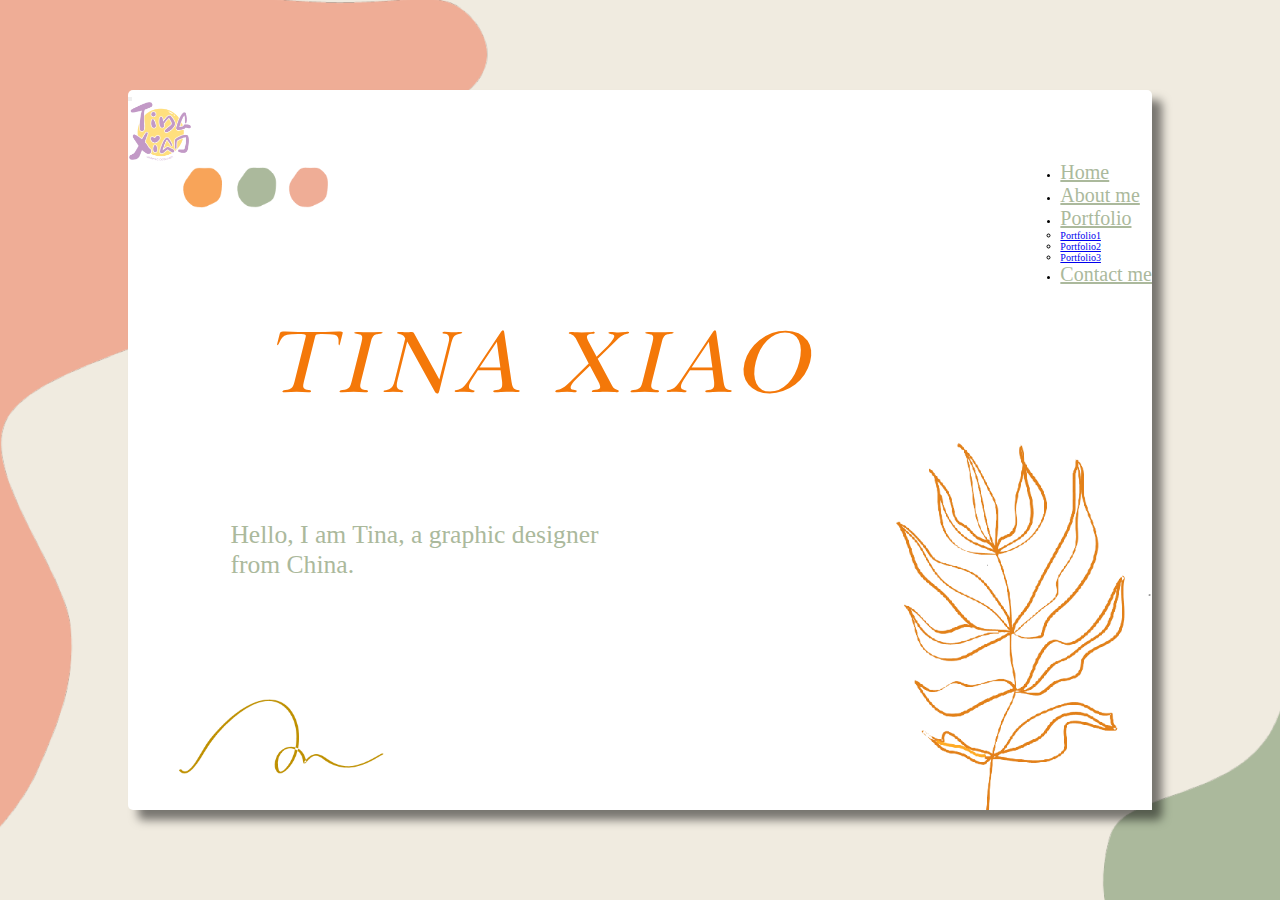
<file: index.html>
<!DOCTYPE html>
<html>
<head>
    <meta charset="utf-8">
    <title>START</title>
    <link rel="stylesheet" href="https://cdn.staticfile.org/twitter-bootstrap/3.3.7/css/bootstrap.min.css">
    <script src="https://cdn.staticfile.org/jquery/2.1.1/jquery.min.js"></script>
    <script src="https://cdn.staticfile.org/twitter-bootstrap/3.3.7/js/bootstrap.min.js"></script>
    <link rel="stylesheet" href="css/style.css">
    <link rel="stylesheet" href="css/index.css">
</head>
<body>
<div class="banner">
    <div class="banner_con">
        <div class="header_box">
            <nav class="navbar navbar-default" role="navigation">
                <div class="container-fluid">
                    <div class="navbar-header">
                        <button type="button" class="navbar-toggle" data-toggle="collapse"
                                data-target="#example-navbar-collapse">
                            <span class="sr-only"></span>
                            <span class="icon-bar"></span>
                            <span class="icon-bar"></span>
                            <span class="icon-bar"></span>
                        </button>
                        <a class="navbar-brand" href="index.html">
                            <img src="img/logo.png" style="width: 5vw;z-index: 999;"/>
                        </a>
                    </div>
                    <div class="collapse navbar-collapse" id="example-navbar-collapse">
                        <ul class="nav navbar-nav" style="float: right">
                            <li><a href="home.html">Home</a></li>
                            <li><a href="about.html">About me</a></li>
                            <li class="dropdown">
                                <a href="#" class="dropdown-toggle" data-toggle="dropdown">
                                    Portfolio <b class="caret"></b>
                                </a>
                                <ul class="dropdown-menu">
                                    <li><a href="portfolio1.html">Portfolio1</a></li>
                                    <li><a href="portfolio2.html">Portfolio2</a></li>
                                    <li><a href="portfolio3.html">Portfolio3</a></li>
                                </ul>
                            </li>
                            <li><a href="contact.html">Contact me</a></li>
                        </ul>
                    </div>
                </div>
            </nav>
        </div>
        <div class="point"><img src="img/img1.jpg"/></div>
        <div class="leaves"><img src="img/img2.jpg"/></div>
        <div class="banner_title">
            TINA XIAO
        </div>
        <div class="banner_text">
            Hello, I am Tina, a graphic designer from China.
        </div>
        <div class="banner_img"><img src="img/img3.jpg"/></div>
    </div>
</div>
</body>
</html>
</file>
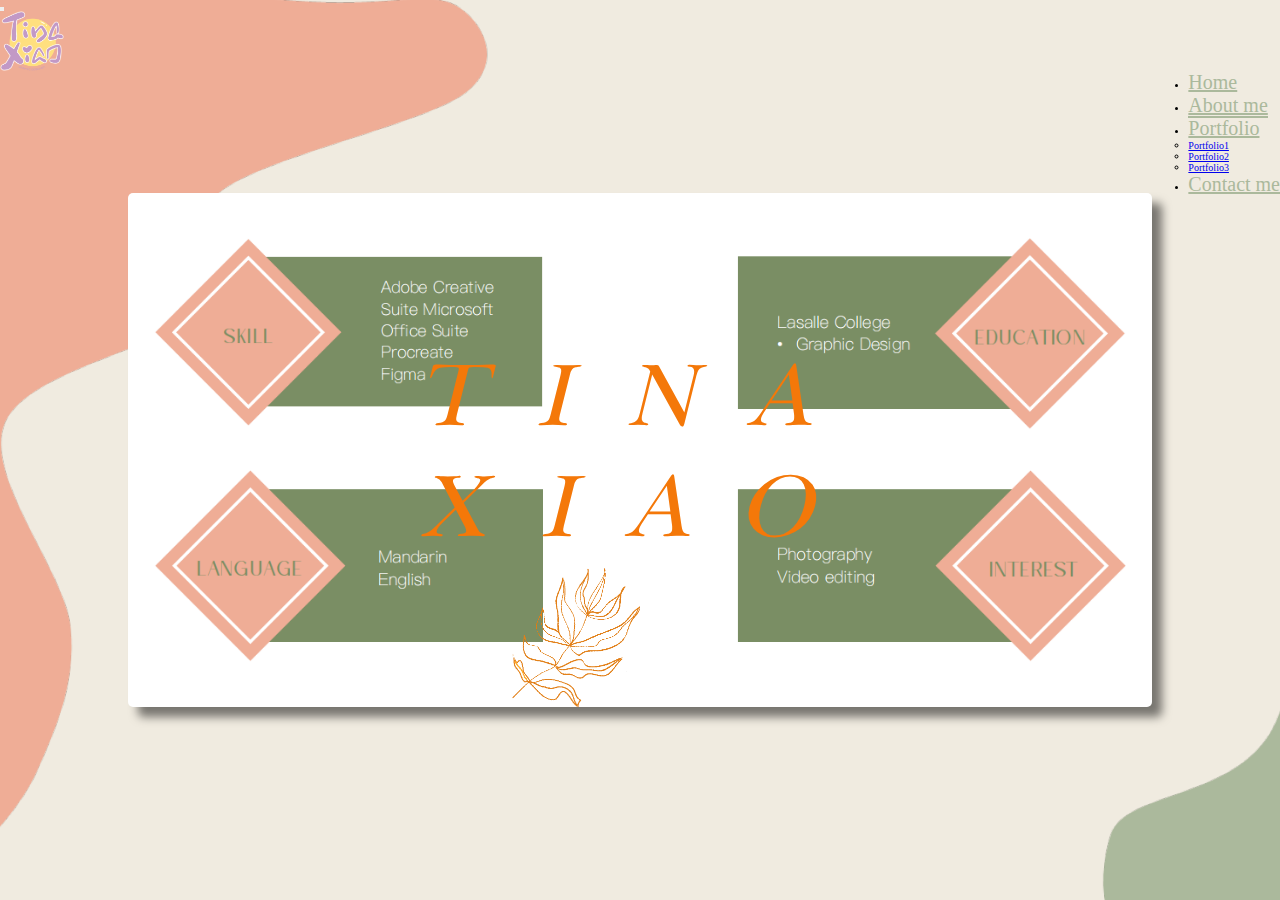
<file: about.html>
<!doctype html>
<html lang="en">
<head>
    <meta charset="UTF-8">
    <meta name="viewport"
          content="width=device-width, user-scalable=no, initial-scale=1.0, maximum-scale=1.0, minimum-scale=1.0">
    <meta http-equiv="X-UA-Compatible" content="ie=edge">
    <title>About</title>
    <link rel="stylesheet" href="https://cdn.staticfile.org/twitter-bootstrap/3.3.7/css/bootstrap.min.css">
    <script src="https://cdn.staticfile.org/jquery/2.1.1/jquery.min.js"></script>
    <script src="https://cdn.staticfile.org/twitter-bootstrap/3.3.7/js/bootstrap.min.js"></script>
    <link rel="stylesheet" href="css/style.css">
    <link rel="stylesheet" href="css/about.css">
</head>
<body>
<header>
    <nav class="navbar navbar-default" role="navigation">
        <div class="container-fluid">
            <div class="navbar-header">
                <button type="button" class="navbar-toggle" data-toggle="collapse"
                        data-target="#example-navbar-collapse">
                    <span class="sr-only"></span>
                    <span class="icon-bar"></span>
                    <span class="icon-bar"></span>
                    <span class="icon-bar"></span>
                </button>
                <a class="navbar-brand" href="index.html">
                    <img src="img/logo.png" style="width: 5vw;z-index: 999;"/>
                </a>
            </div>
            <div class="collapse navbar-collapse" id="example-navbar-collapse">
                <ul class="nav navbar-nav" style="float: right">
                    <li><a href="home.html">Home</a></li>
                    <li class="actives"><a href="about.html">About me</a></li>
                    <li class="dropdown">
                        <a href="#" class="dropdown-toggle" data-toggle="dropdown">
                            Portfolio <b class="caret"></b>
                        </a>
                        <ul class="dropdown-menu">
                            <li><a href="portfolio1.html">Portfolio1</a></li>
                            <li><a href="portfolio2.html">Portfolio2</a></li>
                            <li><a href="portfolio3.html">Portfolio3</a></li>
                        </ul>
                    </li>
                    <li><a href="contact.html">Contact me</a></li>
                </ul>
            </div>
        </div>
    </nav>
</header>
<div class="banner">
    <div class="banner_con">
        <div class="banner_cons">
            <div><img src="img/text1.png"/></div>
            <div><img src="img/text2.png"/></div>
            <div><img src="img/text3.png"/></div>
            <div><img src="img/text4.png"/></div>
        </div>
        <div class="banner_text">
            TINA
            <br>
            XIAO
        </div>
        <div class="banner_img">
            <img src="img/img9.png"/>
        </div>
    </div>
</div>
</body>
</html>
</file>
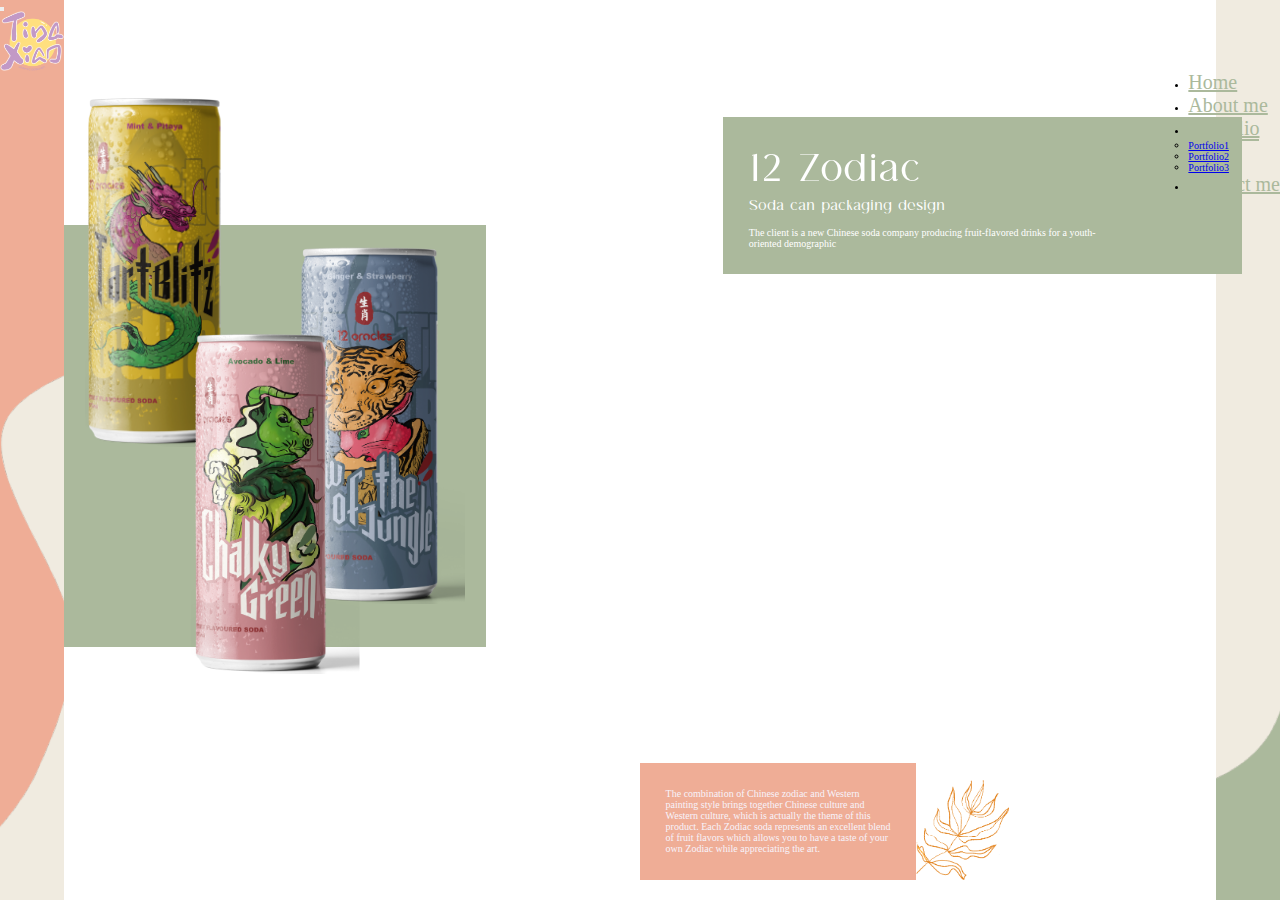
<file: portfolio1.html>
<!doctype html>
<html lang="en">
<head>
    <meta charset="UTF-8">
    <meta name="viewport"
          content="width=device-width, user-scalable=no, initial-scale=1.0, maximum-scale=1.0, minimum-scale=1.0">
    <meta http-equiv="X-UA-Compatible" content="ie=edge">
    <title>Portfolio</title>
    <link rel="stylesheet" href="https://cdn.staticfile.org/twitter-bootstrap/3.3.7/css/bootstrap.min.css">
    <script src="https://cdn.staticfile.org/jquery/2.1.1/jquery.min.js"></script>
    <script src="https://cdn.staticfile.org/twitter-bootstrap/3.3.7/js/bootstrap.min.js"></script>
    <link rel="stylesheet" href="css/style.css">
    <link rel="stylesheet" href="css/portfolio.css">
</head>
<body>
<header>
    <nav class="navbar navbar-default" role="navigation">
        <div class="container-fluid">
            <div class="navbar-header">
                <button type="button" class="navbar-toggle" data-toggle="collapse"
                        data-target="#example-navbar-collapse">
                    <span class="sr-only"></span>
                    <span class="icon-bar"></span>
                    <span class="icon-bar"></span>
                    <span class="icon-bar"></span>
                </button>
                <a class="navbar-brand" href="index.html">
                    <img src="img/logo.png" style="width: 5vw;z-index: 999;"/>
                </a>
            </div>
            <div class="collapse navbar-collapse" id="example-navbar-collapse">
                <ul class="nav navbar-nav" style="float: right">
                    <li><a href="home.html">Home</a></li>
                    <li><a href="about.html">About me</a></li>
                    <li class="dropdown actives">
                        <a href="#" class="dropdown-toggle" data-toggle="dropdown">
                            Portfolio <b class="caret"></b>
                        </a>
                        <ul class="dropdown-menu">
                            <li><a href="portfolio1.html">Portfolio1</a></li>
                            <li><a href="portfolio2.html">Portfolio2</a></li>
                            <li><a href="portfolio3.html">Portfolio3</a></li>
                        </ul>
                    </li>
                    <li><a href="contact.html">Contact me</a></li>
                </ul>
            </div>
        </div>
    </nav>
</header>
<div class="banner">
    <div class="banner_con">
        <div class="con1">
            <div class="left_title">12 Zodiac</div>
            <div class="left_text">Soda can packaging design</div>
            <div class="left_text_botom">
                The client is a new Chinese soda company producing fruit-flavored drinks
                for a youth-oriented demographic
            </div>
        </div>
        <div class="con2">
            <div class="con2_img1"><img src="img/img4.png"/></div>
            <div class="con2_img2"><img src="img/img5.png"/></div>
            <div class="con2_img3"><img src="img/img6.png"/></div>
        </div>
        <div class="con3">
            <div class="con3_left">
                The combination of Chinese zodiac
                and Western painting style brings
                together Chinese culture and
                Western culture, which is actually
                the theme of this product. Each
                Zodiac soda represents an
                excellent blend of fruit flavors
                which allows you to have a taste of
                your own Zodiac while appreciating
                the art.
            </div>
            <div class="con3_right"><img src="img/img9.png"/></div>
        </div>
        <div></div>
    </div>
</div>
</body>
</html>
</file>
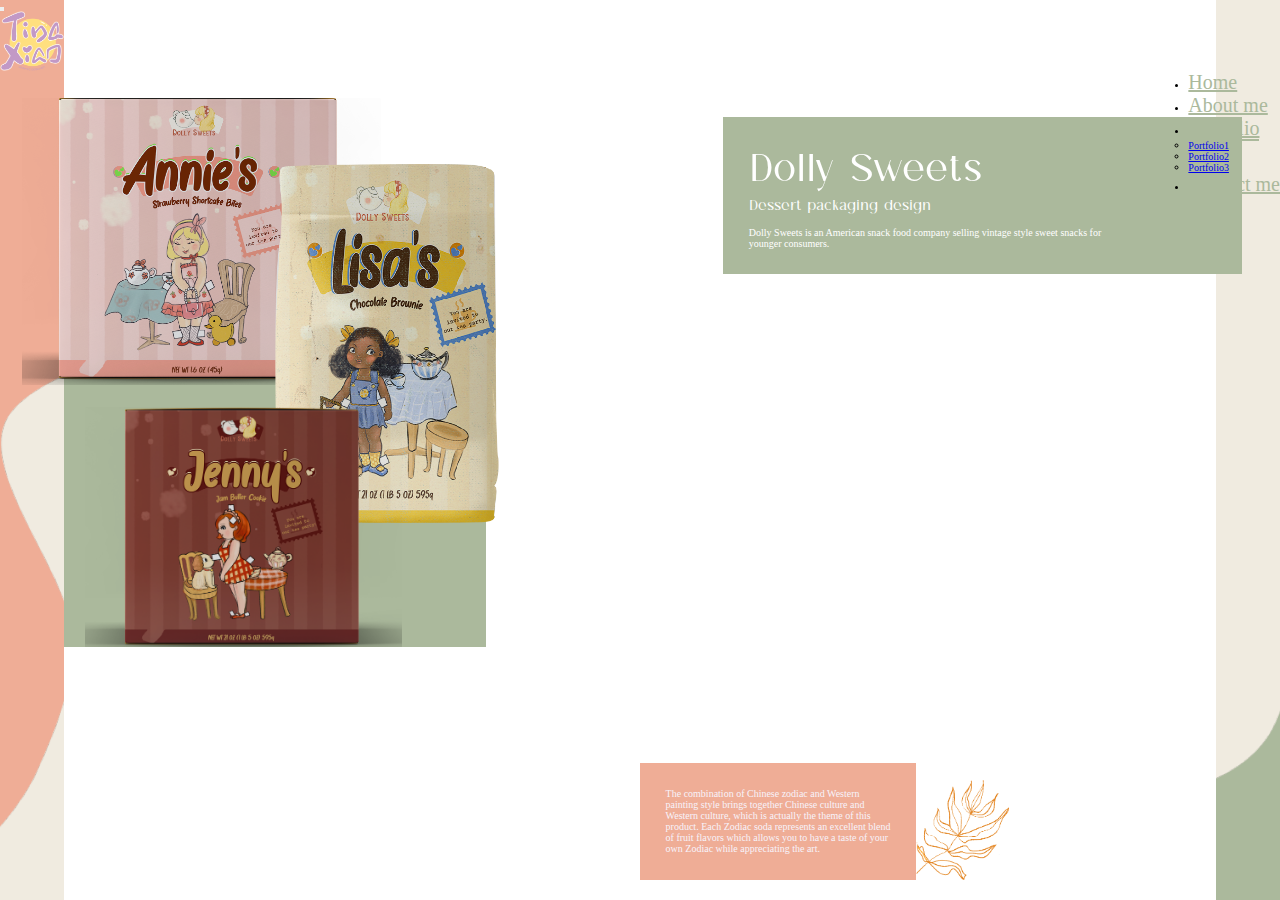
<file: portfolio3.html>
<!doctype html>
<html lang="en">
<head>
    <meta charset="UTF-8">
    <meta name="viewport"
          content="width=device-width, user-scalable=no, initial-scale=1.0, maximum-scale=1.0, minimum-scale=1.0">
    <meta http-equiv="X-UA-Compatible" content="ie=edge">
    <title>Portfolio</title>
    <link rel="stylesheet" href="https://cdn.staticfile.org/twitter-bootstrap/3.3.7/css/bootstrap.min.css">
    <script src="https://cdn.staticfile.org/jquery/2.1.1/jquery.min.js"></script>
    <script src="https://cdn.staticfile.org/twitter-bootstrap/3.3.7/js/bootstrap.min.js"></script>
    <link rel="stylesheet" href="css/style.css">
    <link rel="stylesheet" href="css/portfolio3.css">
</head>
<body>
<header>
    <nav class="navbar navbar-default" role="navigation">
        <div class="container-fluid">
            <div class="navbar-header">
                <button type="button" class="navbar-toggle" data-toggle="collapse"
                        data-target="#example-navbar-collapse">
                    <span class="sr-only"></span>
                    <span class="icon-bar"></span>
                    <span class="icon-bar"></span>
                    <span class="icon-bar"></span>
                </button>
                <a class="navbar-brand" href="index.html">
                    <img src="img/logo.png" style="width: 5vw;z-index: 999;"/>
                </a>
            </div>
            <div class="collapse navbar-collapse" id="example-navbar-collapse">
                <ul class="nav navbar-nav" style="float: right">
                    <li><a href="home.html">Home</a></li>
                    <li><a href="about.html">About me</a></li>
                    <li class="dropdown actives">
                        <a href="#" class="dropdown-toggle" data-toggle="dropdown">
                            Portfolio <b class="caret"></b>
                        </a>
                        <ul class="dropdown-menu">
                            <li><a href="portfolio1.html">Portfolio1</a></li>
                            <li><a href="portfolio2.html">Portfolio2</a></li>
                            <li><a href="portfolio3.html">Portfolio3</a></li>
                        </ul>
                    </li>
                    <li><a href="contact.html">Contact me</a></li>
                </ul>
            </div>
        </div>
    </nav>
</header>
<div class="banner">
    <div class="banner_con">
        <div class="con1">
            <div class="left_title">Dolly Sweets</div>
            <div class="left_text">Dessert packaging design</div>
            <div class="left_text_botom">
                Dolly Sweets is an American snack food company selling
                vintage style sweet snacks for younger consumers.
            </div>
        </div>
        <div class="con2">
            <div class="con2_img1"><img src="img/img7.png"/></div>
            <div class="con2_img2"><img src="img/img13.png"/></div>
            <div class="con2_img3"><img src="img/img12.png"/></div>
        </div>
        <div class="con3">
            <div class="con3_left">
                The combination of Chinese zodiac
                and Western painting style brings
                together Chinese culture and
                Western culture, which is actually
                the theme of this product. Each
                Zodiac soda represents an
                excellent blend of fruit flavors
                which allows you to have a taste of
                your own Zodiac while appreciating
                the art.
            </div>
            <div class="con3_right"><img src="img/img9.png"/></div>
        </div>
        <div></div>
    </div>
</div>
</body>
</html>
</file>
<file: css/style.css>
*{
    padding: 0;
    margin: 0;
}
@font-face {
    font-family: 'BaskervilleBT';
    src: url("../font/BaskervilleBT.ttf");
}
@font-face {
    font-family: 'BreadleySans-Regular';
    src: url("../font/BreadleySans-Regular.ttf");
}
@font-face {
    font-family: 'couture-bld';
    src: url("../font/couture-bld.otf");
}
@font-face {
    font-family: 'PingFang Light';
    src: url("../font/PingFang Light.ttf");
}
@font-face {
    font-family: 'SourceHanSansCN-Bold';
    src: url("../font/SourceHanSansCN-Bold.otf");
}
html{
    font-size: 10px;
}
.navbar-default {
    background-color: rgba(0,0,0,0);
    border-color: rgba(0,0,0,0);
}
.actives{
    background-color: rgba(0,0,0,0) !important;
}

.nav>li>a{
    color: #ABB99C !important;
    font-family: sourcehan sans;
    transition: all 0.3s;
    font-size: 2rem;
}
.actives>a{
    color: #ABB99C !important;
    border-bottom: 2px solid #ABB99C;
}
.nav>li>a:hover{
    color: #EFAD96 !important;
}
header{
    position: absolute;
    left: 0;
    top: 0;
    z-index: 999;
    width: 100%;
}
img{
    width: 100%;
    display: block;
}
</file>
<file: css/index.css>
.banner{
    width: 100%;
    height: 100vh;
    background: url("../img/banner1.png") no-repeat;
    background-size: cover;
    display: flex;
    justify-content: center;
    align-items: center;
}
.banner_con{
    width: 80%;
    height: 80%;
    background-color: white;
    border-radius: 5px;
    box-shadow: 10px 10px 10px rgba(0,0,0,0.5);
    position: relative;

}
.header_box{
    width: 100%;
}
.point{
    width: 15%;
    position: absolute;
    left: 5%;
    top: 10%;
}
.leaves{
    width: 25%;
    position: absolute;
    right: 0;
    bottom: 0;
}
.banner_title{
    font-size: 7vw;
    color: #F47809;
    font-family: 'BaskervilleBT';
    position: absolute;
    left: 40%;
    transform: translateX(-50%);
    top: 30%;
    font-style:oblique;
    letter-spacing: 5px;
}
.banner_text{
    color: #ABB99C;
    position: absolute;
    width: 40%;
    left: 10%;
    font-size: 2vw;
    bottom: 32%;
}
.banner_img{
    position: absolute;
    width: 20%;
    left: 5%;
    bottom: 5%;
}
@media screen and (max-width: 960px){
    .banner_title{
        font-size: 7vw;
        color: #F47809;
        font-family: 'BaskervilleBT';
        position: absolute;
        left: 50%;
        transform: translateX(-50%);
        top: 20%;
        font-style:oblique;
        letter-spacing: 5px;
        width: 100%;
        text-align: center;
    }
    .banner_text{
        color: #ABB99C;
        position: absolute;
        width: 80%;
        left: 50%;
        transform: translateX(-50%);
        top: 30%;
        bottom: 32%;
    }
}
</file>
<file: css/about.css>
.banner{
    width: 100%;
    min-height: 100vh;
    background: url("../img/banner1.png") no-repeat;
    background-size: cover;
    display: flex;
    justify-content: center;
    align-items: center;
}
.banner_con{
    width: 80%;
    /*height: 80%;*/
    background: white;
    border-radius: 5px;
    box-sizing: border-box;
    padding: 2vw;
    position: relative;
    font-style:oblique;
    box-shadow: 10px 10px 10px rgba(0,0,0,0.5);
}
.banner_text{
    position: absolute;
    left: 50%;
    top: 50%;
    transform: translate(-50%,-50%);
    color: #F47809;
    font-family: 'BaskervilleBT';
    font-size: 7vw;
    font-style:oblique;
    letter-spacing: 4vw;
    display: inline-block;
}
.banner_cons{
    width: 100%;
    height: 100%;
    display: flex;
    justify-content: space-between;
    align-content:space-between;
    flex-wrap: wrap;
}
.banner_cons>div{
    width: 40%;
    margin: 20px 0;
    text-align: center;
}
.banner_cons>div>img{
    width: 100%;
}
.banner_img{
    width: 10vw;
    position: absolute;
    bottom: 0;
    right: 50%;
}
@media screen and (max-width: 750px){
    .banner{
        box-sizing: border-box;
        padding: 10vw 0;
    }
    .banner_cons>div{
        width: 70%;
        margin: 10px auto;

    }
    .banner_img{
        display: none;
    }
    .banner_text{
        display: none;
    }
}
</file>
<file: css/portfolio.css>
.banner{
    width: 100%;
    height: 100vh;
    background: url("../img/banner1.png") no-repeat;
    background-size: cover;
    overflow: auto;
}
.banner_con{
    width: 90%;
    min-height: 100vh;
    background-color: white;
    margin: auto;
    position: relative;
}
.con1{
    width: 45%;
    background-color: #ABB99C;
    position: absolute;
    padding: 1vw 2vw 2vw 2vw;
    box-sizing: border-box;
    right: -2vw;
    top: 13%;
}
.left_title{
    color: white;
    font-size: 4vw;
    font-family: BreadleySans-Regular;
}
.left_text{
    color: white;
    font-family: BreadleySans-Regular;
    font-size: 1.5vw;
}
.left_text_botom{
    width: 80%;
    margin-top: 1vw;
    color: white;
}
.con2{
    width: 33vw;
    height: 33vw;
    background-color: #ABB99C;
    position: absolute;
    left: 0;
    top: 25%;
}
.con2>div{
    width: 40%;
    position: absolute;
}
.con2_img1{
     top: -30%;
     left: 5%;
}
.con2_img2{
    top: 25%;
    left: 50%;
    transform: translateX(-50%);
    z-index: 3;
}
.con2_img3{
    top: 5%;
    right: 5%;
}
.con3{
    position: absolute;
    width: 40%;
    bottom: 20px;
    left: 50%;
    display: flex;
    justify-content: left;
    align-items: flex-end;
}
.con3_left{
    width: 60%;
    padding: 2vw;
    box-sizing: border-box;
    background-color: #EFAD96;
    color: #F7F3FB;
}
.con3_right{
    width: 20%;
}
@media screen and (max-width: 1024px){
    .con1{
        right: 0;
    }
    .con2{
        width: 50%;
    }
    .con3{
        width: 50%;
    }
}

@media screen and (max-width: 768px){
    .banner_con>div{
        width: 100%;
        position: unset;
        margin-top: 10vw;
        background-color: white;
        color: #ABB99C;
    }
    .con1{
        right: 0;
        color: #ABB99C !important;
    }
    .con1>div{
        color: #ABB99C !important;
    }
    .con2{
        position: unset;
        display: flex;
        justify-content: space-around;
        height: auto;
        padding: 2vw 0;
    }
    .con2>div{
        width: 32%;
        position: unset;
        transform: translateX(0);
    }
    .con3{
        width: 50%;
        display: flex;
        justify-content: space-between;
    }
    .con3_right{
        width: 34%;
    }
}
</file>
<file: css/portfolio3.css>
.banner {
    width: 100%;
    height: 100vh;
    background: url("../img/banner1.png") no-repeat;
    background-size: cover;
    overflow: auto;
}

.banner_con {
    width: 90%;
    min-height: 100vh;
    background-color: white;
    margin: auto;
    position: relative;
}

.con1 {
    width: 45%;
    background-color: #ABB99C;
    position: absolute;
    padding: 1vw 2vw 2vw 2vw;
    box-sizing: border-box;
    right: -2vw;
    top: 13%;
}

.left_title {
    color: white;
    font-size: 4vw;
    font-family: BreadleySans-Regular;
}

.left_text {
    color: white;
    font-family: BreadleySans-Regular;
    font-size: 1.5vw;
}

.left_text_botom {
    width: 80%;
    margin-top: 1vw;
    color: white;
}

.con2 {
    width: 33vw;
    height: 33vw;
    background-color: #ABB99C;
    position: absolute;
    left: 0;
    top: 25%;
}

.con2 > div {
    position: absolute;
}

.con2_img1 {
    width: 85%;
    top: -30%;
    left: -10%;
}

.con2_img2 {
    width: 75%;
    bottom: 0%;
    left: 5%;
    z-index: 3;
}

.con2_img3 {
    width: 55%;
    top: -15%;
    right: -5%;
}

.con3 {
    position: absolute;
    width: 40%;
    bottom: 20px;
    left: 50%;
    display: flex;
    justify-content: left;
    align-items: flex-end;
}

.con3_left {
    width: 60%;
    padding: 2vw;
    box-sizing: border-box;
    background-color: #EFAD96;
    color: #F7F3FB;
}

.con3_right {
    width: 20%;
}

@media screen and (max-width: 1024px){
    .con1{
        right: 0;
    }
    .con2{
        width: 50%;
    }
    .con3{
        width: 50%;
    }
}

@media screen and (max-width: 768px){
    .banner_con>div{
        width: 100%;
        position: unset;
        margin-top: 10vw;
        background-color: white;
        color: #ABB99C;
    }
    .con1{
        right: 0;
        color: #ABB99C !important;
    }
    .con1>div{
        color: #ABB99C !important;
    }
    .con2{
        position: unset;
        display: flex;
        justify-content: space-around;
        height: auto;
        padding: 2vw 0;
        flex-wrap: wrap;
    }
    .con2>div{
        width: 48% !important;
        position: unset;
        transform: translateX(0);
    }
    .con3{
        width: 50%;
        display: flex;
        justify-content: space-between;
    }
    .con3_right{
        width: 34%;
    }
}
</file>
